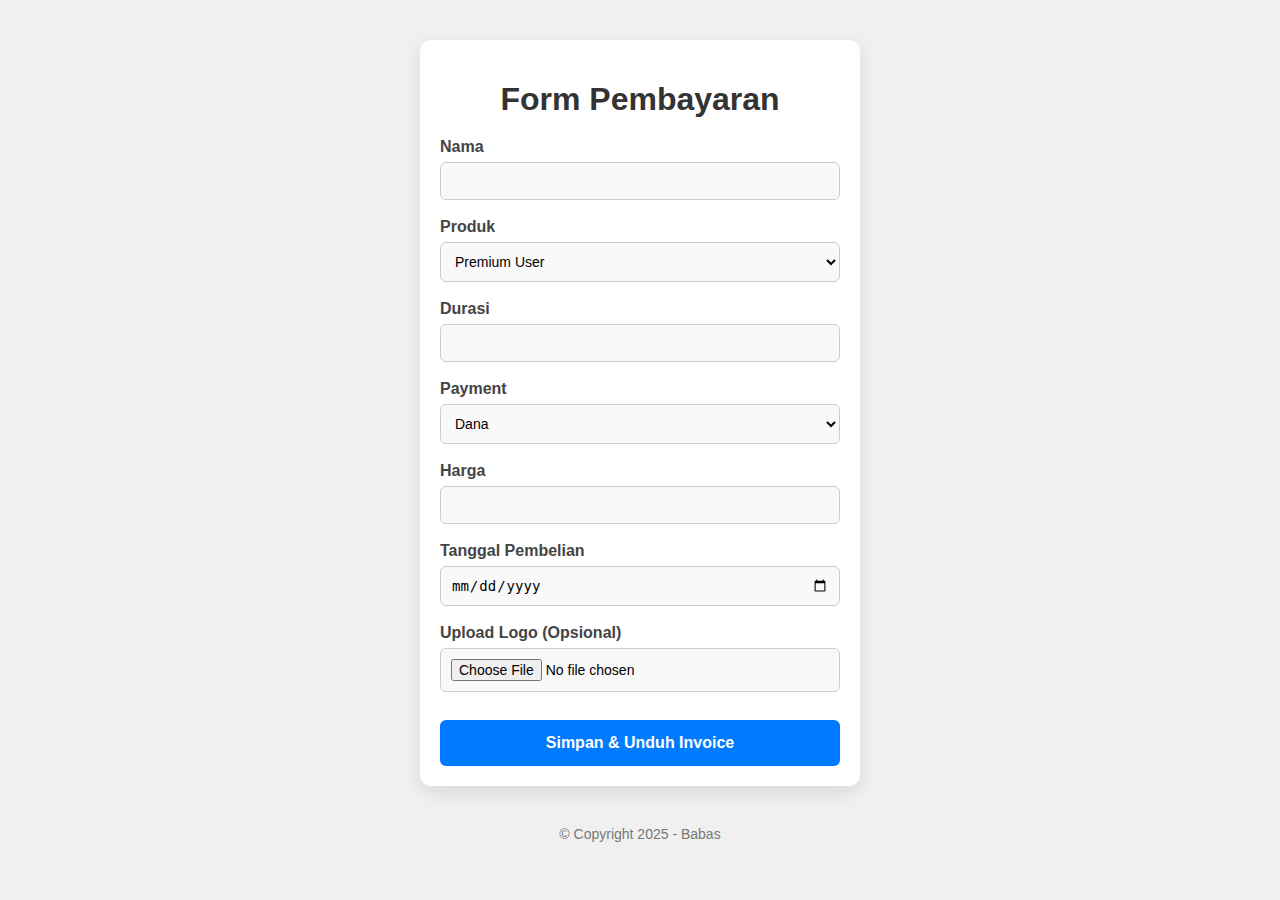
<file: index.html>
<!DOCTYPE html>
<html lang="id">
<head>
  <meta charset="UTF-8" />
  <meta name="viewport" content="width=device-width, initial-scale=1.0"/>
  <title>Invoice Pembayaran</title>
  <style>
    body {
      font-family: 'Segoe UI', Tahoma, sans-serif;
      background-color: #f0f0f0;
      margin: 0;
      padding: 0;
    }

    .payment-container {
      max-width: 400px;
      margin: 40px auto;
      background-color: #fff;
      padding: 20px;
      border-radius: 10px;
      box-shadow: 0 6px 18px rgba(0, 0, 0, 0.1);
    }

    h1 {
      text-align: center;
      color: #333;
      margin-bottom: 20px;
    }

    .form-group {
      display: flex;
      flex-direction: column;
      margin-bottom: 18px;
    }

    label {
      font-weight: 600;
      margin-bottom: 6px;
      color: #444;
    }

    input, select {
      padding: 10px;
      border-radius: 6px;
      border: 1px solid #ccc;
      font-size: 14px;
      background-color: #f9f9f9;
      width: 100%;
      box-sizing: border-box;
    }

    .save-btn {
      margin-top: 10px;
      width: 100%;
      padding: 14px;
      background-color: #007bff;
      color: white;
      border: none;
      border-radius: 6px;
      font-size: 16px;
      font-weight: bold;
      cursor: pointer;
    }

    .save-btn:hover {
      background-color: #0056b3;
    }

    .footer {
      text-align: center;
      font-size: 14px;
      color: #777;
      margin-top: 20px;
    }

    canvas {
      display: none;
    }
  </style>
</head>
<body>
  <div class="payment-container">
    <h1>Form Pembayaran</h1>
    <form id="payment-form">
      <div class="form-group">
        <label for="name">Nama</label>
        <input type="text" id="name" required>
      </div>

      <div class="form-group">
        <label for="product">Produk</label>
        <select id="product" required onchange="toggleProductFields()">
          <option value="Premium User">Premium User</option>
          <option value="Sewabot Basic">Sewabot Basic</option>
          <option value="Sewabot Plus">Sewabot Plus</option>
          <option value="Sewabot VVIP">Sewabot VVIP</option>
        </select>
      </div>

      <div id="additional-fields"></div>

      <div class="form-group">
        <label for="duration">Durasi</label>
        <input type="text" id="duration" required>
      </div>

      <div class="form-group">
        <label for="payment">Payment</label>
        <select id="payment" required>
          <option value="Dana">Dana</option>
          <option value="QRIS">QRIS</option>
          <option value="Gopay">Gopay</option>
        </select>
      </div>

      <div class="form-group">
        <label for="price">Harga</label>
        <input type="text" id="price" required>
      </div>

      <div class="form-group">
        <label for="tanggal">Tanggal Pembelian</label>
        <input type="date" id="tanggal" required>
      </div>

      <div class="form-group">
        <label for="logo">Upload Logo (Opsional)</label>
        <input type="file" id="logo" accept="image/*">
      </div>

      <button type="button" class="save-btn" onclick="generateInvoice()">Simpan & Unduh Invoice</button>
    </form>
  </div>

  <div class="footer">
    <p>© Copyright 2025 - Babas</p>
  </div>

  <canvas id="payment-canvas" width="900" height="600"></canvas>

  <script>
    function toggleProductFields() {
      const product = document.getElementById("product").value;
      const additionalFields = document.getElementById("additional-fields");
      additionalFields.innerHTML = "";

      if (product === "Premium User") {
        additionalFields.innerHTML = `
          <div class="form-group">
            <label for="premium-number">Nomor Premium</label>
            <input type="text" id="premium-number" required>
          </div>`;
      } else if (product === "Sewabot Basic") {
        additionalFields.innerHTML = `
          <div class="form-group">
            <label for="group-link">Link Grup</label>
            <input type="text" id="group-link" required>
          </div>`;
      } else if (product === "Sewabot Plus") {
        additionalFields.innerHTML = `
          <div class="form-group">
            <label for="premium-number">Nomor Premium</label>
            <input type="text" id="premium-number" required>
          </div>
          <div class="form-group">
            <label for="group-link">Link Grup</label>
            <input type="text" id="group-link" required>
          </div>`;
      } else if (product === "Sewabot VVIP") {
        additionalFields.innerHTML = `
          <div class="form-group">
            <label for="premium-number">Nomor Premium</label>
            <input type="text" id="premium-number" required>
          </div>
          <div class="form-group">
            <label for="group-id">Id Grup</label>
            <input type="text" id="group-id" required>
          </div>
          <div class="form-group">
            <label for="group-link">Link Grup</label>
            <input type="text" id="group-link" required>
          </div>`;
      }
    }

    function generateInvoice() {
      const name = document.getElementById("name").value;
      const product = document.getElementById("product").value;
      const duration = document.getElementById("duration").value;
      const payment = document.getElementById("payment").value;
      const price = document.getElementById("price").value;
      const tanggal = document.getElementById("tanggal").value;
      const logoInput = document.getElementById("logo").files[0];
      const premiumNumber = document.getElementById("premium-number")?.value || '';
      const groupLink = document.getElementById("group-link")?.value || '';
      const groupId = document.getElementById("group-id")?.value || '';
      const canvas = document.getElementById("payment-canvas");
      const ctx = canvas.getContext("2d");

      if (!name || !product || !duration || !payment || !price || !tanggal) {
        alert("Harap lengkapi semua kolom.");
        return;
      }

      ctx.clearRect(0, 0, canvas.width, canvas.height);
      ctx.fillStyle = "#ffffff";
      ctx.fillRect(0, 0, canvas.width, canvas.height);

      // Header
      ctx.fillStyle = "#007bff";
      ctx.fillRect(0, 0, canvas.width, 80);
      ctx.fillStyle = "#fff";
      ctx.font = "bold 32px Arial";
      ctx.fillText("INVOICE PEMBAYARAN", 30, 50);

      // Kotak isi
      ctx.strokeStyle = "#ccc";
      ctx.lineWidth = 2;
      ctx.strokeRect(25, 100, 850, 420);

      // Isi Data
      ctx.fillStyle = "#000";
      ctx.font = "20px Arial";
      let y = 140;
      const labelX = 50;
      const valueX = 250;

      ctx.fillText("Nama", labelX, y); ctx.fillText(": " + name, valueX, y);
      ctx.fillText("Produk", labelX, y += 40); ctx.fillText(": " + product, valueX, y);
      ctx.fillText("Durasi", labelX, y += 40); ctx.fillText(": " + duration, valueX, y);
      ctx.fillText("Payment", labelX, y += 40); ctx.fillText(": " + payment, valueX, y);
      ctx.fillText("Harga", labelX, y += 40); ctx.fillText(": " + price, valueX, y);
      ctx.fillText("Tanggal", labelX, y += 40); ctx.fillText(": " + tanggal, valueX, y);

      if (premiumNumber) {
        ctx.fillText("Nomor Premium", labelX, y += 40); ctx.fillText(": " + premiumNumber, valueX, y);
      }
      if (groupLink) {
        ctx.fillText("Link Grup", labelX, y += 40); ctx.fillText(": " + groupLink, valueX, y);
      }
      if (groupId) {
        ctx.fillText("Id Grup", labelX, y += 40); ctx.fillText(": " + groupId, valueX, y);
      }

      // Footer
      y += 100;
      ctx.fillStyle = "#555";
      ctx.font = "italic 18px Arial";
      ctx.fillText("Terima kasih sudah order di Shina - Ai, simpan invoice ini agar bisa claim garansi jika botnya mati.", labelX, y);

      // Logo bulat
      if (logoInput) {
        const reader = new FileReader();
        reader.onload = function (e) {
          const logoImg = new Image();
          logoImg.src = e.target.result;
          logoImg.onload = function () {
            const size = 80;
            const cx = 820, cy = 40;
            ctx.save();
            ctx.beginPath();
            ctx.arc(cx, cy, size / 2, 0, Math.PI * 2);
            ctx.closePath();
            ctx.clip();
            ctx.drawImage(logoImg, cx - size / 2, cy - size / 2, size, size);
            ctx.restore();

            // Download setelah gambar
            downloadInvoice();
          };
        };
        reader.readAsDataURL(logoInput);
      } else {
        downloadInvoice();
      }

      function downloadInvoice() {
        const link = document.createElement("a");
        link.href = canvas.toDataURL("image/jpeg");
        link.download = "invoice-pembayaran.jpg";
        link.click();
      }
    }
  </script>
</body>
</html>
</file>
